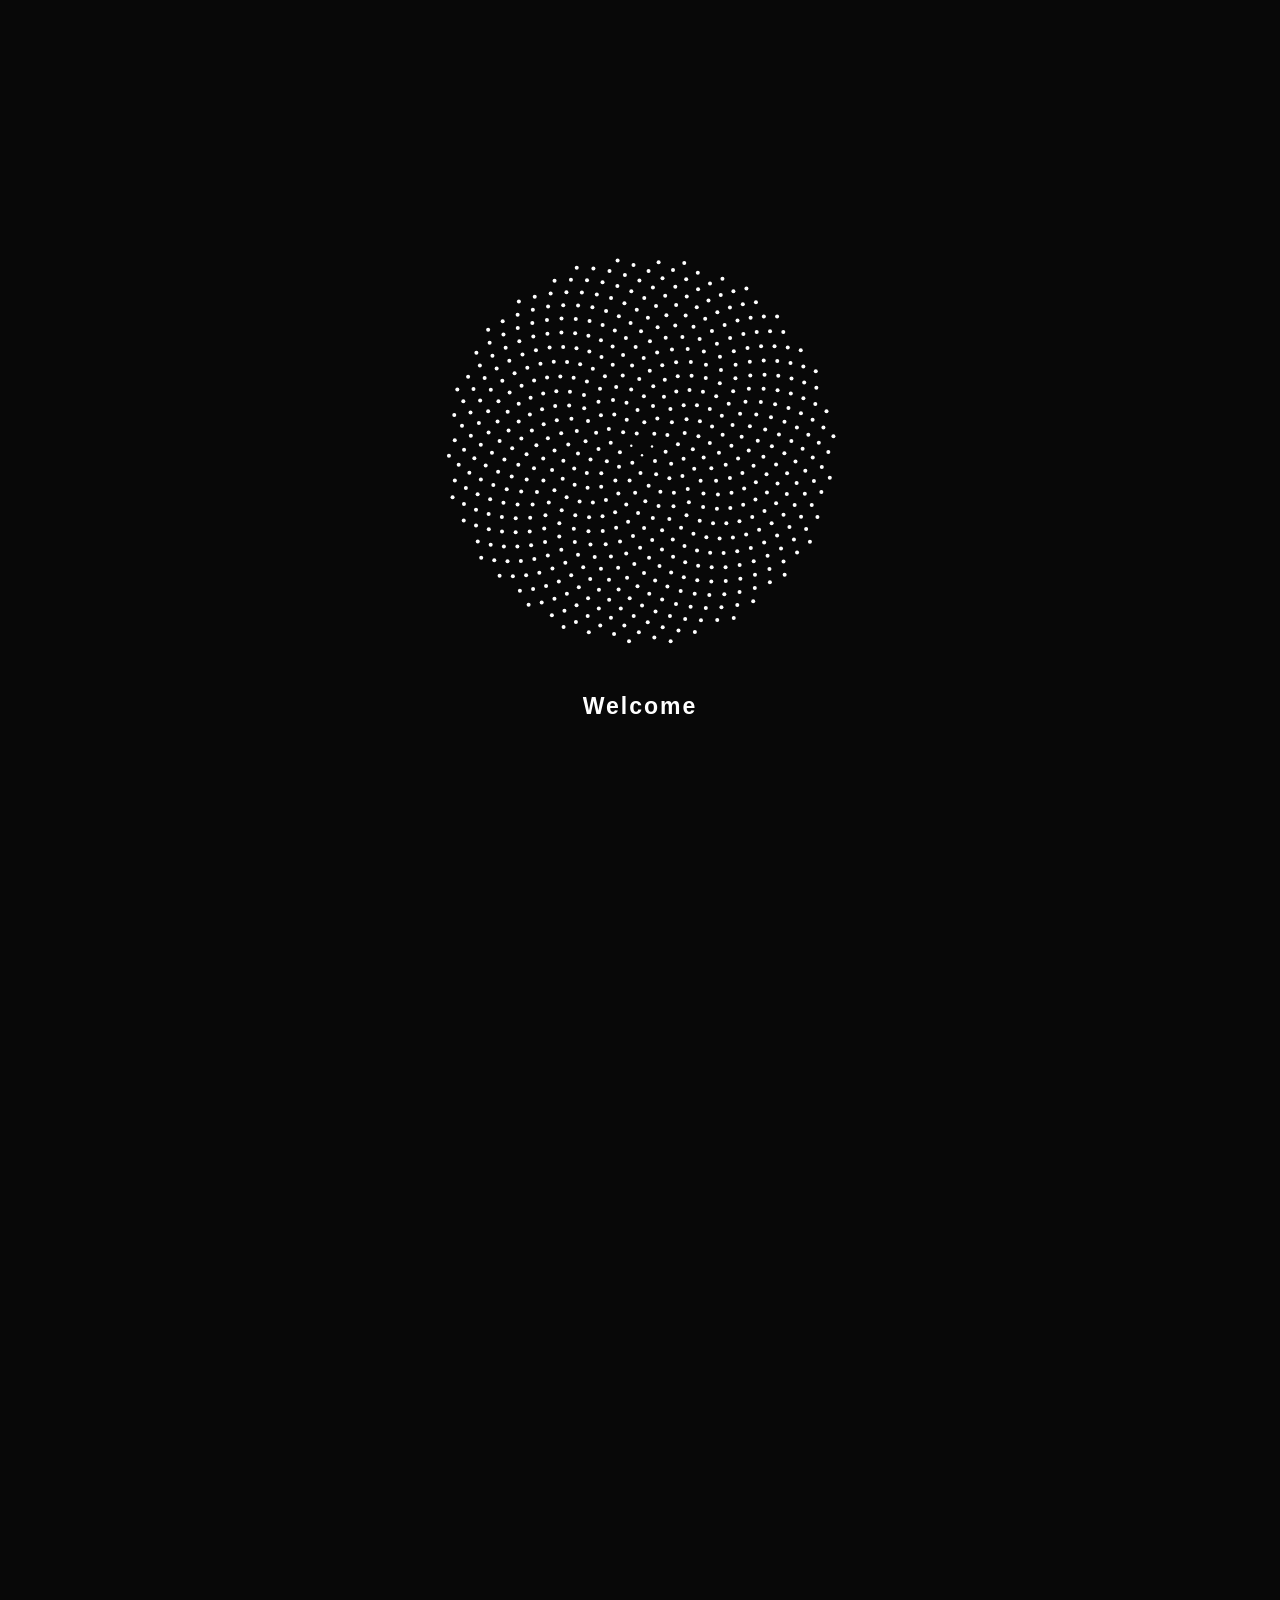
<file: index.html>
<!DOCTYPE html>
<html lang="en">
  <head>
    <meta charset="UTF-8" />
    <meta name="viewport" content="width=device-width, initial-scale=1.0" />
    <title>Daniil Shutkin</title>
    <link rel="icon" href="css/img/mac.ico" type="image/x-icon">
    <link rel="menu-icon" href="css/boxicons/menu-icon.png" type="image/x-icon">
    <link rel="stylesheet" href="css/style.css"/>
    <link href='https://unpkg.com/boxicons@2.1.4/css/boxicons.min.css' rel='stylesheet'>
    <link href='https://cdnjs.cloudflare.com/ajax/libs/font-awesome/6.0.0-beta3/css/all.min.css' rel='stylesheet'>
  </head>
  <body>
    <div id="preloader" class="no-select">
      <div id="spiral"></div>
      <div id="welcome-text">Welcome</div>
    </div>
    <div class="background-grid"></div>
    <div class="site-vignette" aria-hidden="true"></div>
    <header class="header no-select">
      <i class='bx bx-menu' id="menu-icon"></i>
      <nav class="navbar">
        <a href="#home" class="active" id="home-link" data-translate="home"></a>
        <a href="#experience" class="active" id="experience-link" data-translate="experience"></a>
        <a href="#projects" class="active" id="projects-link" data-translate="projects"></a>
        <a href="#donate" class="active" id="donate-link" data-translate="donate"></a>
      </nav>
    </header>
    <section class="home" id="home">
      <div class="home-container">
        <div class="gradient-orb orb-1"></div>
        <div class="gradient-orb orb-2"></div>
        <div class="gradient-orb orb-3"></div>
        <div class="home-content">
          <div class="hero-text">
            <div class="eyebrow">KMP • UIKit & SwiftUI • Mobile Development</div>
            <h1 class="hero-title">
              <span class="firstName" data-translate="firstName"></span>
              <span class="lastName-accent lastName" data-translate="lastName"></span>
            </h1>
            <div class="badge-row">
              <span class="badge">Development</span>
              <span class="badge">UI/UX Design</span>
              <span class="badge">English</span>
            </div>
          </div>
          <div class="hero-actions">
            <div class="icon-row">
              <a href="https://github.com/burningmannn" class="icon-link" target="_blank" rel="noopener" title="GitHub">
                <i class="bx bxl-github"></i>
              </a>
              <a href="https://www.linkedin.com/in/burningmannn/" class="icon-link" target="_blank" rel="noopener" title="LinkedIn">
                <i class="bx bxl-linkedin"></i>
              </a>
              <a href="https://soundcloud.com/burningmannn" class="icon-link" target="_blank" rel="noopener" title="SoundCloud">
                <i class="bx bxl-soundcloud"></i>
              </a>
              <div class="icon-with-label hide-on-mobile">
                <button class="icon-link" id="language-toggle" title="Language">
                  <i class="bx bx-globe"></i>
                </button>
                <span class="icon-label" data-translate="label_language">Язык</span>
              </div>
              <div class="icon-with-label hide-on-mobile">
                <button class="icon-link" id="theme-toggle" title="Theme">
                  <i class="bx bx-bulb"></i>
                </button>
                <span class="icon-label" data-translate="label_theme">Тема</span>
              </div>
            </div>
          </div>
        </div>
        <div class="avatar-block">
          <div class="image-frame">
            <img src="css/img/image.png" alt="Daniil Shutkin" class="hero-image">
          </div>
          <div class="floating-elements">
            <div class="floating-card card-1"><i class='bx bx-code-alt'></i><span data-translate="float_code">Code</span></div>
            <div class="floating-card card-2"><i class='bx bx-palette'></i><span data-translate="float_design">Design</span></div>
            <div class="floating-card card-3"><i class='bx bx-rocket'></i><span data-translate="float_innovation">Innovation</span></div>
          </div>
        </div>
      </div>
    </section>

    <section class="experience" id="experience">
      <h2 class="heading" data-translate="experience"></h2>
      <div class="timeline-items">
        <div class="timeline-item">
          <div class="timeline-dot"></div>
          <div class="timeline-date" data-translate="timeline_date_five"></div>
          <div class="timeline-content">
            <h3 data-translate="place_work_two"></h3>
            <p data-translate="timeline_work_two"></p>
          </div>
        </div>

        <div class="timeline-item">
          <div class="timeline-dot"></div>
          <div class="timeline-date" data-translate="timeline_date_three"></div>
          <div class="timeline-content">
            <h3 data-translate="timeline_place_three"></h3>
            <p data-translate="timeline_speciality_three"></p>
          </div>
        </div>
        <div class="timeline-item">
          <div class="timeline-dot"></div>
          <div class="timeline-date" data-translate="timeline_date_two"></div>
          <div class="timeline-content">
            <h3 data-translate="timeline_place_two"></h3>
            <p data-translate="timeline_speciality_two"></p>
          </div>
        </div>

      </div>
    </section>
    <section class="projects" id="projects">
      <h2 class="heading" data-translate="projects"></h2>
      <div class="slider">
        <button class="item">
          <img src="css/img/project1.png" alt="Project 1" class="project-img">
          <div class="project-info">
            <h3>Coming soon</h3>
            <!--<p>Coming soon</p>-->
            <a href="https://github.com/burningmannn" class="btn project-btn" target="_blank">View</a>
          </div>
        </button>
        <button class="item">
          <img src="css/img/project2.png" alt="Project 2" class="project-img">
          <div class="project-info">
            <h3>culon.net</h3>
            <div class="project-description">
              <div class="tech-stack">
                <span class="tech-tag">VLESS Protocol</span>
                <span class="tech-tag">Telegram Stars</span>
                <span class="tech-tag">Webhook API</span>
              </div>
              <p data-translate="culon_description">A comprehensive VPN solution with modern landing page, secure VLESS protocol implementation, and seamless Telegram Stars payment integration. Features automated webhook processing for instant payment verification.</p>
            </div>
            <a href="https://culon.net" class="btn project-btn" target="_blank">View</a>
          </div>
        </button>
        <button class="item">
          <img src="css/img/project1.png" alt="Project 3" class="project-img">
          <div class="project-info">
            <h3>Coming soon</h3>
            <!--<p>Coming soon</p>-->
            <a href="https://github.com/burningmannn" class="btn project-btn" target="_blank">View</a>
          </div>
        </button>
      </div>
    </section>
    <section class="donate" id="donate">
      <h2 class="heading" data-translate="donate_me">Donate <span data-translate="donate_me_span">Me</span></h2>
      <div class="container">
        <div class="donate-card" data-tilt data-tilt-glare data-tilt-max-glare="0.8">
          <h2>TONCOIN</h2>
          <div class="icon-ton">
            <img src="css/img/ton-icon.svg" alt="TON Icon" class="ton-icon">
          </div>
          <div class="info">
            <ul>
              <li id="eth-price">TON Price: Loading...</li>
              <li><img class="donate-image" src="css/img/QR_Code.png"></li>
              <li>
                <span class="ton-address" id="eth-address">UQDfxi1YU6sXr2v0gvyONY8pk9WXzAOAa4XKH7bzSQ7KI0ye</span>
                <i class="bx bx-copy copy-icon" onclick="copyAddress()"></i>
              </li>
            </ul>
          </div>
        </div>
      </div>
    </section>
    <footer class = "footer">
      <ul class = "list">
      </ul>
      <p class="copyright">
        © Daniil Shutkin | All Rights Reserved
      </p>
    </footer>
    <!-- Mobile bottom tab bar -->
    <nav class="mobile-tabbar no-select" aria-label="Primary">
      <a href="#home" class="tab-link active" data-nav id="tab-home" title="Home">
        <i class='bx bx-home-alt-2'></i>
        <span data-translate="home"></span>
      </a>
      <a href="#experience" class="tab-link" data-nav id="tab-experience" title="Experience">
        <i class='bx bx-briefcase-alt-2'></i>
        <span data-translate="experience"></span>
      </a>
      <a href="#projects" class="tab-link" data-nav id="tab-projects" title="Projects">
        <i class='bx bx-grid-alt'></i>
        <span data-translate="projects"></span>
      </a>
      <a href="#donate" class="tab-link" data-nav id="tab-donate" title="Donate">
        <i class='bx bx-donate-heart'></i>
        <span data-translate="donate"></span>
      </a>
      <a href="#" class="tab-link" id="tab-settings" title="Settings" role="button" aria-haspopup="dialog" aria-controls="settings-sheet">
        <i class='bx bx-cog'></i>
        <span>Settings</span>
      </a>
    </nav>
    <!-- iOS-style bottom sheet for settings -->
    <div class="sheet-backdrop" id="sheet-backdrop" hidden></div>
    <div class="settings-sheet" id="settings-sheet" role="dialog" aria-modal="true" aria-hidden="true">
      <div class="sheet-handle" aria-hidden="true"></div>
      <div class="sheet-content">
        <div class="sheet-group">
          <div class="sheet-title">Language</div>
          <div class="ios-segment" role="group" aria-label="Language">
            <button type="button" class="segment-btn" id="language-toggle-mobile-en">EN</button>
            <button type="button" class="segment-btn" id="language-toggle-mobile-ru">RU</button>
          </div>
        </div>
        <div class="sheet-group">
          <div class="sheet-title">Theme</div>
          <div class="ios-segment" role="group" aria-label="Theme">
            <button type="button" class="segment-btn" id="theme-mobile-dark">Dark</button>
            <button type="button" class="segment-btn" id="theme-mobile-light">Light</button>
          </div>
        </div>
        <button class="sheet-close" id="settings-close" aria-label="Close">Done</button>
      </div>
    </div>
    <script src="script.js"></script>
    <script src="tilt.js"></script>
  </body>
</html>
</file>
<file: css/style.css>
* {
  margin: 0;
  padding: 0;
  box-sizing: border-box;
  text-decoration: none;
  scroll-behavior: smooth;
  font-family: "Poppins", sans-serif;
  list-style: none;
}
:root {
  --bg-color-dark: #080808;
  --second-bg-color-dark: #101010;
  --third-bg-color-dark: rgba(0,0,0,0.3);
  --text-color-dark: white;
  --main-color-dark: #ff0087;
  --gradient-color-dark: linear-gradient(to left, #086ddf 10%, #15e1ff);
  --header-height: 80px;
}
body.light-theme {
  --bg-color-light: #fff;
  --second-bg-color-light: #fff;
  --third-bg-color-light: #fff;
  --text-color-light: #232323;
  --main-color-light: #ff4fa3;
  --main-color-light-hover: #ffb6e6;
  --dark-color: #232323;
  --gradient-color-light: linear-gradient(135deg, #fff 0%, #ff4fa3 100%);
  background: var(--bg-color-light);
  color: var(--text-color-light);
  --text-color: var(--text-color-light);
}
::selection {
  background-color: #00c4ff;
  color: #000000;
}
body.light-theme ::selection {
  background-color: #000000;
  color: #fbff00;
}

html {
  font-size: 60%;
  overflow-x: hidden;
}

.home {
  overflow-x: hidden;
}

@media (max-width: 900px) {
  .gradient-orb.orb-1 {
    width: 220px;
    height: 220px;
    top: -60px;
    left: -60px;
  }
  .gradient-orb.orb-2 {
    width: 160px;
    height: 160px;
    top: 55%;
    right: -30px;
  }
  .gradient-orb.orb-3 {
    width: 120px;
    height: 120px;
    bottom: -30px;
    left: 60%;
  }
}
@media (max-width: 600px) {
  .gradient-orb.orb-1 {
    width: 120px;
    height: 120px;
    top: -30px;
    left: -30px;
  }
  .gradient-orb.orb-2 {
    width: 90px;
    height: 90px;
    top: 60%;
    right: -20px;
  }
  .gradient-orb.orb-3 {
    width: 70px;
    height: 70px;
    bottom: -15px;
    left: 65%;
  }
}

body{
  overflow-x: hidden;
  background: var(--bg-color-dark);
  color: var(--text-color-dark);
}
/* Prevent scrolling while preloader is shown */
html.lock-scroll, body.lock-scroll {
  overflow: hidden !important;
  height: 100vh;
  overscroll-behavior: none;
}
body.light-theme{
  background: var(--bg-color-light);
  color: var(--text-color-light);
  --text-color: var(--text-color-light);
}
body, body.light-theme {
  transition: background 0.5s cubic-bezier(.4,0,.2,1), color 0.5s cubic-bezier(.4,0,.2,1);
}
.header, .footer, .donate-card, .item, .project-btn, .btn, .icon-link, .icon-label, .icon-row, .navbar a, .home-content h1, .hero-description, .floating-card, .gradient-orb, .project-info, .project-img {
  transition: background 0.5s cubic-bezier(.4,0,.2,1), color 0.5s cubic-bezier(.4,0,.2,1), box-shadow 0.5s cubic-bezier(.4,0,.2,1), border-color 0.5s cubic-bezier(.4,0,.2,1), filter 0.5s cubic-bezier(.4,0,.2,1), opacity 0.5s cubic-bezier(.4,0,.2,1);
}

.header{
  position: fixed;
  width: 100%;
  top: 0;
  left: 0;
  padding: 4rem 15%;
  background: var(--third-bg-color-dark);
  backdrop-filter: blur(10px);
  display: flex;
  justify-content: center;
  align-items: center;
  gap: 1rem;
  z-index: 1000;
}
@media (max-width: 895px) {
  .header { display: none; }
}
body.light-theme .header {
  background: rgba(255,255,255,0.7);
  box-shadow: 0 4px 24px 0 #FF5C8D22;
  backdrop-filter: blur(12px);
}

.logo{
  display: flex;
  font-size: 3rem;
  color: var(--text-color-dark);
  font-weight: 800;
  cursor: pointer;
  transition: 0.3s ease-in-out;
}
.logo:hover{
  transform: scale(1.1);
}
body.light-theme .logo {
  color: #313642;
}

span{
  background: var(--gradient-color-dark);
  background-clip: text;
  color: transparent;
  -webkit-background-clip: text;
}
body.light-theme span {
  background: var(--gradient-color-light);
  background-clip: text;
  color: transparent;
  -webkit-background-clip: text;
}
body.light-theme .home-content h1 span {
  background: var(--gradient-color-light);
  background-clip: text;
  color: transparent;
  -webkit-background-clip: text;
}

body.light-theme .orb-1 {
  background: linear-gradient(45deg, #FFB6C1, #ECECF1);
  opacity: 0.18;
  filter: blur(32px);
}
body.light-theme .orb-2 {
  background: linear-gradient(45deg, #FF5C8D, #D1D5DB);
  opacity: 0.13;
  filter: blur(32px);
}
body.light-theme .orb-3 {
  background: linear-gradient(45deg, #ECECF1, #FF5C8D);
  opacity: 0.10;
  filter: blur(32px);
}

.navbar a{
  font-size: 1.8rem;
  color: var(--text-color);
  margin-left: 4rem;
  font-weight: 600;
  transition: 0.3s ease-in-out;
  border-bottom: 3px solid transparent;
}
.navbar a:hover{
  color: var(--main-color-dark);
  border-bottom: 3px solid var(--main-color-dark);
}
body.light-theme .navbar a:hover{
  color: var(--main-color-light);
  border-bottom: 3px solid var(--main-color-light);
}
body.light-theme .navbar a {
  color: #313642;
}
body.light-theme .navbar a:hover {
  color: var(--main-color-light);
  border-bottom: 3px solid var(--main-color-light);
}

.firstName {
  margin-right: 0.5rem;
}

#menu-icon{
  font-size: 3.6rem;
  color: var(--main-color-dark);
  display: none;
}
#menu-icon.light-theme{
  color: var(--main-color-light);
}

section {
  min-height: 100vh;
  padding: 10rem 15%;
}

.home{
  display: flex;
  align-items: center;
  justify-content: center;
  gap: 15rem;
}
.home-content{
  display: flex;
  flex-direction: column;
  align-items: flex-start;
  text-align: left;
}
.home-content h1{
  font-size: 8rem;
  font-weight: 700;
  margin-top: 1.5rem;
  line-height: 1;
}
.home-content h1 span{
  background: var(--gradient-color-dark);
  background-clip: text;
  color: transparent;
  -webkit-background-clip: text;
}
body.light-theme .home-content h1 span {
  color: #292F3B;
  background: none;
  -webkit-background-clip: initial;
}
body.light-theme .home-content h1 span {
  background: var(--gradient-color-light);
  background-clip: text;
  color: transparent;
  -webkit-background-clip: text;
}





.btn {
  display: inline-block;
  padding: 1rem 3rem;
  background-color: var(--main-color-dark);
  box-shadow: 0 0 25px var(--main-color-dark);
  border-radius: 3rem;
  font-size: 1.8rem;
  color: var(--bg-color-dark);
  border: 2px solid transparent;
  font-weight: 600;
  transition: 0.3s ease-in-out;
  cursor: pointer;
}
body.light-theme .btn {
  background: linear-gradient(90deg, #FFB6C1 0%, #FF5C8D 100%);
  color: #313642;
  border: none;
  box-shadow: 0 2px 12px 0 #FF5C8D22;
  border-radius: 2rem;
}
.btn:hover {
  transform: scale(1.05);
  box-shadow: 0 0 25px var(--main-color-dark),
              0 0 50px var(--main-color-dark);
}
body.light-theme .btn:hover {
  background: linear-gradient(90deg, #FF5C8D 0%, #FFB6C1 100%);
  box-shadow: 0 4px 24px 0 #FF5C8D44;
}



.text-animation {
  font-size: 3.2rem;
  font-weight: 700;
  min-height: 5.5rem;
  display: flex;
  align-items: center;
  justify-content: flex-start;
  max-width: 100%;
  text-align: left;
  margin: 2rem 0; /* more space above and below */
  letter-spacing: 0.04em;
}
.text-animation .lastName {
  letter-spacing: 0;
  margin-left: 0.18em;
}

/* Удаляем все анимации, псевдоэлементы и keyframes, связанные с .text-animation */

.header-container {
  display: flex;
  align-items: center;
}

.header-container h1 {
  font-size: 8rem;
  font-weight: 600;
  margin: 0;
}

.header-container span {
  font-size: 8rem;
  font-weight: 600;
  margin-left: 10px;
}

.heading{
  font-size: 3.2rem;
  text-align: center;
  margin: 2.5rem 0 2rem 0;
  font-weight: 800;
  text-transform: uppercase;
  letter-spacing: 0.01em;
}
@media (max-width: 700px) {
  .heading {
    font-size: 2.2rem;
    margin: 1.2rem 0 1.2rem 0;
  }
}

.experience{
  padding: 100px 15px;
  background: var(--second-bg-color-dark);
  min-height: calc(100vh - var(--header-height));
  padding-top: calc(var(--header-height) + 2rem);
  padding-bottom: 4rem;
  padding-left: 15px;
  padding-right: 15px;
  scroll-margin-top: calc(var(--header-height) + 1rem);
  display: block;
}
body.light-theme .experience{
  background: var(--second-bg-color-light);
}

.experience h2{
  margin-bottom: 5rem;
  margin-top: 0;
  padding-top: 4rem;
}

.timeline-items{
  max-width: 1200px;
  margin: auto;
  display: flex;
  flex-wrap: wrap;
  position: relative;
}
.timeline-items::before{
  content: "";
  position: absolute;
  width: 5px;
  height: 100%;
  background-color: var(--main-color-dark);
  left: calc(50% - 1px);
}
body.light-theme .timeline-items::before{
  background-color: var(--main-color-light);
}

.timeline-item{
  margin-bottom: 40px;
  width: 99.8%;
  position: relative;
}
.timeline-item:last-child{
  margin-bottom: 0;
}
.timeline-item:nth-child(odd){
  padding-right: calc(50% + 30px);
  text-align: right;
}
.timeline-item:nth-child(even){
  padding-left: calc(50% + 30px);
}

.timeline-dot{
  height: 21px;
  width: 21px;
  background-color: var(--main-color-dark);
  box-shadow: 0 0 25px var(--main-color-dark),
              0 0 50px var(--main-color-dark);
  position: absolute;
  left: calc(50% - 8px);
  border-radius: 50%;
  top: 10px;
}
body.light-theme .timeline-dot{
  background-color: var(--main-color-light);
  box-shadow: 0 0 25px var(--main-color-light),
              0 0 50px var(--main-color-light);
}

.timeline-date{
  font-size: 1.8rem;
  font-weight: 800;
  color: var(--second-bg-color-light);
  margin: 6px 0 15px;
}
body.light-theme .timeline-date{
  color: var(--second-bg-color-dark);
}

.timeline-content{
  background-color: var(--bg-color-dark);
  border: 3px solid var(--main-color-dark);
  padding: 30px 50px;
  border-radius: 4rem;
  box-shadow: 0 0 10px var(--main-color-dark);
  cursor: pointer;
  transition: all 0.4s cubic-bezier(0.4, 0, 0.2, 1),
              transform 0.3s ease,
              box-shadow 0.4s ease;
  position: relative;
  overflow: hidden;
  will-change: transform, box-shadow;
  outline: none;
  -webkit-tap-highlight-color: transparent;
  user-select: none;
}

.timeline-content::before {
  content: '';
  position: absolute;
  top: -2px;
  left: -2px;
  right: -2px;
  bottom: -2px;
  background: linear-gradient(45deg, 
    var(--main-color-dark) 0%, 
    #ff6b9d 20%, 
    #086ddf 40%, 
    #15e1ff 60%, 
    #8a15ff 80%, 
    var(--main-color-dark) 100%);
  background-size: 400% 400%;
  border-radius: 4rem;
  opacity: 0;
  z-index: -1;
  animation: gradient-rotate 6s ease-in-out infinite;
  transition: opacity 0.4s ease;
}

@keyframes gradient-rotate {
  0% { background-position: 0% 50%; }
  25% { background-position: 100% 50%; }
  50% { background-position: 100% 100%; }
  75% { background-position: 50% 100%; }
  100% { background-position: 0% 50%; }
}

.timeline-content:hover::before,
.timeline-content:focus::before,
.timeline-content.touch-active::before {
  opacity: 1;
}

.timeline-content:hover,
.timeline-content:focus,
.timeline-content.touch-active {
  transform: translateY(-8px) scale(1.02);
  box-shadow: 0 20px 40px rgba(255, 0, 135, 0.3),
              0 10px 20px rgba(255, 0, 135, 0.2),
              0 0 30px rgba(255, 107, 157, 0.4);
  border-color: transparent;
}

.timeline-content:active {
  transform: translateY(-4px) scale(1.01);
  box-shadow: 0 15px 30px rgba(255, 0, 135, 0.4),
              0 8px 16px rgba(255, 0, 135, 0.3),
              0 0 25px rgba(255, 107, 157, 0.5);
}

body.light-theme .timeline-content{
  background-color: var(--bg-color-light);
  border: 3px solid var(--main-color-light);
  box-shadow: 0 0 10px var(--main-color-light);
}

body.light-theme .timeline-content::before {
  background: linear-gradient(45deg, 
    var(--main-color-light) 0%, 
    #FFB6C1 15%, 
    #3a86ff 30%, 
    #b388ff 45%, 
    #ff6bcb 60%, 
    #06b6d4 75%, 
    var(--main-color-light) 100%);
  background-size: 400% 400%;
  animation: gradient-rotate-light 6s ease-in-out infinite;
}

@keyframes gradient-rotate-light {
  0% { background-position: 0% 50%; }
  25% { background-position: 100% 50%; }
  50% { background-position: 100% 100%; }
  75% { background-position: 50% 100%; }
  100% { background-position: 0% 50%; }
}

body.light-theme .timeline-content:hover,
body.light-theme .timeline-content:focus,
body.light-theme .timeline-content.touch-active {
  transform: translateY(-8px) scale(1.02);
  box-shadow: 0 20px 40px rgba(255, 92, 141, 0.3),
              0 10px 20px rgba(255, 92, 141, 0.2),
              0 0 30px rgba(58, 134, 255, 0.4);
  border-color: transparent;
}

body.light-theme .timeline-content:active {
  transform: translateY(-4px) scale(1.01);
  box-shadow: 0 15px 30px rgba(255, 92, 141, 0.4),
              0 8px 16px rgba(255, 92, 141, 0.3),
              0 0 25px rgba(58, 134, 255, 0.5);
}

.timeline-content h3{
  font-size: 2.2rem;
  color: var(--second-bg-color-light);
  margin: 0 0 10px;
  font-weight: 500;
}
body.light-theme .timeline-content h3{
  color: var(--second-bg-color-dark);
}

.timeline-content p{
  font-size: 1.7rem;
  color: var(--second-bg-color-light);
  line-height: 1.6;
  font-weight: 400;
}
body.light-theme .timeline-content p{
  color: var(--second-bg-color-dark);
}



.footer{
  position: relative;
  bottom: 0;
  width: 100%;
  padding: 40px 0;
  background-color: var(--second-bg-color-dark);
}
.footer .social{
  text-align: center;
  padding-bottom: 25px;
  color: var(--main-color-dark);
}
.footer .social a{
  font-size: 25px;
  color: var(--main-color-dark);
  border: 2px solid var(--main-color-dark);
  width: 42px;
  height: 42px;
  line-height: 42px;
  display: inline-block;
  text-align: center;
  border-radius: 50%;
  margin: 0 10px;
  transition: 0.3s ease-in-out;
}
.footer .social a:hover{
  transform: scale(1.2)translateY(-10px);
  background-color: var(--main-color-dark);
  color: var(--bg-color-dark);
  box-shadow: 0 0 25px var(--main-color-dark);
}
.footer ul{
  margin-top: 0;
  padding: 0;
  font-size: 18px;
  line-height: 1.6;
  margin-bottom: 0;
  text-align: center;
}
.footer ul li a{
  color: var(--bg-color-light);
  border-bottom: 3px solid transparent;
  transition: 0.3s ease-in-out;
}
.footer ul li a:hover{
  border-bottom: 3px solid var(--main-color-dark);
}
.footer ul li{
  display: inline-block;
  padding: 0 15px;
}

body.light-theme .footer {
  background: none !important;
}
  
body.light-theme .footer .social {
    color: #313642;
}
  
body.light-theme .footer .social a {
  color: #313642;
  border: 2px solid #313642;
}
  
body.light-theme .footer .social a:hover {
  background-color: #313642;
  color: #fff;
  box-shadow: 0 0 25px #313642;
}
  
body.light-theme .footer ul li a {
  color: #313642;
}
  
body.light-theme .footer ul li a:hover {
  border-bottom: 3px solid #313642;
  transform: translateY(-3px);
}

.footer .copyright{
  text-align: center;
  font-size: 1.1rem;
  font-weight: 400;
  margin-bottom: 2.5rem;
  color: rgba(255,255,255,0.18);
}
body.light-theme .footer .copyright {
  color: rgba(35,41,70,0.18);
  font-size: 1.1rem;
  margin-bottom: 2.5rem;
}

.no-select {
  user-select: none;
  -webkit-user-select: none;
  -moz-user-select: none;
}

.donate{
  padding: 100px 15px;
  background: var(--second-bg-color-dark);
  display: flex;
  align-items: center;
  justify-content: center;
}
body.light-theme .donate{
  background: var(--second-bg-color-light);
}

.donate-card {
  display: flex;
  flex-direction: column;
  align-items: center;
  justify-content: center;
  text-align: center;
  background-color: rgba(0,0,0,0.4);
  border: 1px solid rgba(100,100,100,0.3);
  border-radius: 3rem;
  padding: 2.5rem 2rem;
  overflow: hidden;
  cursor: pointer;
  box-shadow: 0 0 5px var(--bg-color-dark);
  transition: 0.3s ease;
  color: var(--bg-color-light);
  max-width: 320px;
  width: 100%;
  max-height: 500px;
  height: 100%;
}
body.light-theme .donate-card{
  background: rgba(255,255,255,0.8);
  border-radius: 2rem;
  box-shadow: 0 2px 12px 0 #FF5C8D22;
}

.donate {
  padding: 50px 15px; /* Уменьшаем отступы */
  min-height: 100vh;
  align-items: center;
  justify-content: center;
  text-align: center;
}

.donate-card:hover {
box-shadow: 0 0 25px var(--main-color-dark),
            0 0 50px var(--main-color-dark);
transform: scale(1.02);
}
body.light-theme .donate-card:hover {
  box-shadow: 0 4px 24px 0 #FF5C8D44;
}

.eth-address {
  font-size: 12px;
}

.copy-icon {
  margin-left: 10px;
  font-size: 18px;
  color: var(--main-color-dark);
  cursor: pointer;
  transition: color 0.3s ease;
}
body.light-theme .copy-icon{
  color: var(--main-color-light);
}

.copy-icon:hover {
  color: var(--bg-color-light);
}
body.light-theme .copy-icon:hover {
  color: var(--bg-color-dark);
}

.container {
  display: flex;
  flex-direction: column;
  align-items: center;
  justify-content: center;
}

.icon-eth {
  font-size: 40px;
  color: var(--main-color-dark);
  margin-bottom: 10px;
}
body.light-theme .icon-eth{
  color: var(--main-color-light);
}

.icon-eth:hover {
  text-shadow: 0 0 25px var(--bg-color-light),
               0 0 50px var(--bg-color-light);
}
body.light-theme .icon-eth:hover{
  text-shadow: 0 0 25px var(--bg-color-dark),
               0 0 50px var(--bg-color-dark);
}

.icon-ton {
  display: flex;
  justify-content: center;
  align-items: center;
  margin-bottom: 10px;
}

.ton-icon {
  width: 40px;
  height: 40px;
  transition: all 0.3s ease;
}

.icon-ton:hover .ton-icon {
  filter: drop-shadow(0 0 10px rgba(0, 136, 204, 0.8));
  transform: scale(1.1);
}

body.light-theme .icon-ton:hover .ton-icon {
  filter: drop-shadow(0 0 10px rgba(0, 136, 204, 0.8));
}

.info ul {
  display: flex;
  flex-direction: column;
  align-items: center;
  margin-bottom: 1em;
  gap: 1em;
  font-size: 16px;
  list-style: none;
  padding: 0;
}

.ton-address {
  font-size: 11px;
}

.donate-image {
  max-width: 220px;
  border-radius: 1em;
  object-fit: cover;
}

/* Hero Section - Modern Design */
.hero-background {
  position: absolute;
  top: 0;
  left: 0;
  width: 100%;
  height: 100%;
  z-index: 1;
}
.gradient-orb {
  position: absolute;
  border-radius: 50%;
  filter: blur(50px);
  opacity: 0.25;
  animation: float 6s ease-in-out infinite;
}
.orb-1 {
  width: 400px;
  height: 400px;
  background: linear-gradient(45deg, var(--main-color-dark), #ff6b9d);
  top: -100px;
  left: -100px;
  animation-delay: 0s;
}
.orb-2 {
  width: 300px;
  height: 300px;
  background: linear-gradient(45deg, #086ddf, #15e1ff);
  top: 50%;
  right: -50px;
  animation-delay: 2s;
}
.orb-3 {
  width: 250px;
  height: 250px;
  background: linear-gradient(45deg, #8a15ff, #ff0087);
  bottom: -50px;
  left: 50%;
  animation-delay: 4s;
}
@keyframes float {
  0%, 100% { transform: translateY(0px) rotate(0deg); }
  50% { transform: translateY(-20px) rotate(180deg); }
}
.home-container {
  position: relative;
  z-index: 2;
  display: grid;
  grid-template-columns: 1fr 1fr;
  gap: 4rem;
  max-width: 1400px;
  width: 100%;
  padding: 0 5%;
  }
.home-content {
  display: flex;
  flex-direction: column;
  justify-content: center;
  gap: 1rem;
}
.hero-text {
  min-height: 7.5rem;
  display: flex;
  flex-direction: column;
  justify-content: flex-start;
  transition: min-height 0.35s cubic-bezier(.4,0,.2,1);
}
.eyebrow {
  font-size: 1.3rem;
  letter-spacing: 0.12em;
  text-transform: uppercase;
  opacity: 0.8;
  margin-bottom: 0.8rem;
}
.hero-title {
  font-size: clamp(3.6rem, 8vw, 6.4rem);
  line-height: 1.05;
  font-weight: 800;
}
.hero-subtitle {
  font-size: 1.7rem;
  line-height: 1.6;
  opacity: 0.9;
  margin-top: 1rem;
}
.badge-row {
  display: flex;
  flex-wrap: wrap;
  gap: 8px;
  margin-top: 1.2rem;
}
.badge {
  display: inline-flex;
  align-items: center;
  gap: 6px;
  padding: 6px 12px;
  border-radius: 999px;
  font-size: 1.2rem;
  font-weight: 600;
  background: rgba(255,255,255,0.08);
  border: 1px solid rgba(255,255,255,0.18);
}
body.light-theme .badge {
  background: rgba(0,0,0,0.06);
  border: 1px solid rgba(0,0,0,0.08);
}
.cta-row {
  display: flex;
  gap: 12px;
  margin-top: 1.6rem;
}
.primary-cta {
  background: linear-gradient(135deg, var(--main-color-dark) 0%, #ff6b9d 100%);
  color: #000;
}
.secondary-cta {
  background: transparent;
  border: 2px solid var(--main-color-dark);
  color: var(--main-color-dark);
}
body.light-theme .secondary-cta {
  border-color: var(--main-color-light);
  color: var(--main-color-light);
}
.role-container {
  margin-bottom: 0;
  }
.hero-description {
  font-size: 1.7rem;
  font-weight: 400;
  min-height: 6.5rem;
  display: flex;
  align-items: center;
  justify-content: flex-start;
  max-width: 100%;
  text-align: left;
  margin-top: 0;
}
.hero-description br {
  display: inline;
}
.hero-actions {
  display: flex;
  align-items: center;
  gap: 3rem;
  margin-top: 2rem;
}

.social-link {
  position: relative;
  display: flex;
  align-items: center;
  justify-content: center;
  width: 50px;
  height: 50px;
  background: rgba(255, 255, 255, 0.1);
  backdrop-filter: blur(20px);
  border: 1px solid rgba(255, 255, 255, 0.2);
  border-radius: 12px;
  color: var(--text-color-dark);
  font-size: 2rem;
  transition: all 0.3s ease;
  overflow: hidden;
  padding: 0;
  margin: 0;
}
body.light-theme .social-link {
  background: rgba(58,134,255,0.10);
  border: 1px solid #b3cfff;
  color: #232946;
  box-shadow: 0 2px 8px 0 rgba(58,134,255,0.08);
}
.social-link::before {
  content: '';
  position: absolute;
  top: 0;
  left: -100%;
  width: 100%;
  height: 100%;
  background: linear-gradient(90deg, transparent, rgba(255, 255, 255, 0.2), transparent);
  transition: left 0.5s;
  }
.social-link:hover::before {
  left: 100%;
}
.social-link:hover {
  transform: translateY(-3px);
  box-shadow: 0 10px 30px rgba(0, 0, 0, 0.3);
  color: var(--main-color-dark);
}
body.light-theme .social-link:hover {
  background: #f4f4f4 !important;
  color: #222 !important;
}
body.light-theme .social-link:hover i {
  color: #222 !important;
}
body.light-theme .social-link[href*='soundcloud']:hover i {
  color: #3a86ff !important;
}





.image-frame {
  position: relative;
  border-radius: 50%;
  overflow: visible;
  box-shadow: none;
  border: none;
}
.hero-image {
  border-radius: 50%;
  width: 400px;
  height: 400px;
  object-fit: cover;
  box-shadow: 0 0 32px 0 rgba(58,134,255,0.18), 0 4px 32px 0 rgba(0,0,0,0.10);
  transition: box-shadow 0.3s;
}
body.light-theme .hero-image {
  box-shadow: 0 0 80px 0 rgba(58,134,255,0.36), 0 8px 48px 0 rgba(0,0,0,0.12) !important;
  transition: box-shadow 0.7s cubic-bezier(.4,0,.2,1);
}
body.light-theme .hero-image:hover {
  box-shadow: 0 0 0 8px var(--main-color-light);
}

.floating-elements {
  position: absolute;
  top: 0;
  left: 0;
  width: 100%;
  height: 100%;
  pointer-events: none;
}
.floating-card {
  position: absolute;
  display: flex;
  flex-direction: column;
  align-items: center;
  gap: 0.5rem;
  padding: 1rem;
  background: rgba(255, 255, 255, 0.1);
  backdrop-filter: blur(20px);
  border: 1px solid rgba(255, 255, 255, 0.2);
  border-radius: 15px;
  color: var(--text-color-dark);
  font-size: 1.2rem;
  font-weight: 500;
  animation: float-card 4s ease-in-out infinite;
  transition: all 0.3s ease;
  z-index: 2;
}
.card-1 { top: 10%; left: -20%; animation-delay: 0s; }
.card-2 { top: 60%; right: -15%; animation-delay: 1.5s; }
.card-3 { bottom: 18%; left: 10%; animation-delay: 3s; }
@keyframes float-card {
  0%, 100% { transform: translateY(0px) rotate(0deg); }
  50% { transform: translateY(-15px) rotate(5deg); }
}


@media (max-width: 1200px) {
  .home-container {
    grid-template-columns: 1fr;
    gap: 3rem;
    text-align: center;
  }
  .home-content {
    align-items: center;
  }
  .hero-actions {
    flex-direction: column;
    gap: 2rem;
  }
  .hero-image {
    width: 300px;
    height: 300px;
  }
}
@media (max-width: 768px) {
  .home-container {
    padding: 0 2%;
  }
  .hero-image {
    width: 320px;
    height: 320px;
  }
  .image-frame {
    border-radius: 20px;
  }

}
@media (max-width: 480px) {
  .hero-image {
    width: 220px;
    height: 220px;
  }
  .image-frame {
    border-radius: 12px;
  }

}

.slider {
  display: flex;
  position: relative;
  width: 100%;
  height: 600px;
  overflow: hidden;
  margin-top: 1.5rem;
}

.item {
  position: absolute;
  width: 350px;
  height: 480px;
  text-align: center;
  background-color: var(--bg-color-dark);
  border-radius: 10px;
  padding: 0;
  transition: 0.5s;
  left: calc(50% - 175px);
  top: 60px;
  cursor: pointer;
  overflow: hidden;
  display: flex;
  flex-direction: column;
  align-items: center;
  z-index: 0;
  border: 1px solid rgba(100,100,100,0.3);
  margin: 0;
  box-shadow: 0 4px 32px 0 rgba(0,0,0,0.18);
}
body.light-theme .item {
  background: rgba(255,255,255,0.8);
  border-radius: 2rem;
  box-shadow: 0 2px 12px 0 #FF5C8D22;
  padding: 0;
  overflow: hidden;
  height: 480px;
}

body.light-theme .project-img {
  width: 100%;
  height: 220px;
  object-fit: cover;
  border-radius: 10px;
  flex-shrink: 0;
}

.projects, .donate, .experience {
  min-height: calc(100vh - var(--header-height));
  padding-top: calc(var(--header-height) + 2rem);
  padding-bottom: 4rem;
  scroll-margin-top: calc(var(--header-height) + 1rem);
  display: block;
}
body.light-theme .projects, body.light-theme .donate, body.light-theme .experience {
  background: var(--second-bg-color-light);
}
.projects .slider, .donate .container {
  margin-top: 0;
}

.projects .heading, .donate .heading, .experience .heading {
  margin-top: 0;
  padding-top: 4rem;
  margin-bottom: 3rem;
}

.project-img {
  width: 100%;
  height: 220px;
  object-fit: cover;
  border-radius: 10px;
  flex-shrink: 0;
}

.item.active,
.item.active:hover {
  box-shadow: 0 0 25px var(--main-color-dark), 0 0 50px var(--main-color-dark);
  filter: none;
  z-index: 2;
}
body.light-theme .item.active,
body.light-theme .item.active:hover {
  background: rgba(255,255,255,0.8) !important;
  box-shadow: 0 0 25px var(--main-color-light), 0 0 50px var(--main-color-light);
  border: none;
  z-index: 2;
}

.item:hover {
  box-shadow: 0 12px 48px 0 rgba(0,0,0,0.28);
  filter: none;
}
body.light-theme .item:hover {
  box-shadow: 0 12px 48px 0 rgba(0,0,0,0.28);
}

.item:not(.active) {
  filter: blur(4px);
  opacity: 0.6;
}

.project-info {
  flex-grow: 1;
  padding: 15px;
  display: flex;
  flex-direction: column;
  justify-content: space-between;
  align-items: center;
  text-align: center;
  width: 100%;
}

.project-info h3 {
  font-size: 1.2em;
  color: var(--main-color-dark);
  margin-bottom: 10px;
  text-align: center;
  width: 100%;
}
body.light-theme .project-info h3 {
  color: #222;
}

.project-info p {
  font-size: 0.9em;
  color: var(--bg-color-light);
  margin: 0 0 15px 0;
  text-align: center;
  width: 100%;
  padding: 0 10px;
  line-height: 1.4;
  height: 60px;
  min-height: 60px;
  display: flex;
  align-items: center;
  justify-content: center;
}

.project-description {
  display: flex;
  flex-direction: column;
  align-items: center;
  justify-content: flex-start;
  width: 100%;
  flex-grow: 1;
  gap: 10px;
  height: 140px;
  min-height: 140px;
  padding-top: 5px;
}

.tech-stack {
  display: flex;
  flex-wrap: wrap;
  justify-content: center;
  gap: 8px;
  margin-bottom: 5px;
  height: 60px;
  min-height: 60px;
  align-items: center;
  align-content: center;
}

.tech-tag {
  background: var(--main-color-dark);
  color: var(--bg-color-dark);
  padding: 3px 10px;
  border-radius: 12px;
  font-size: 0.7em;
  font-weight: 600;
  text-transform: uppercase;
  letter-spacing: 0.3px;
  box-shadow: 0 2px 8px rgba(255, 0, 135, 0.3);
  transition: all 0.3s ease;
  white-space: nowrap;
}

.tech-tag:hover {
  transform: translateY(-2px);
  box-shadow: 0 4px 12px rgba(255, 0, 135, 0.4);
}

body.light-theme .tech-tag {
  background: linear-gradient(90deg, #FFB6C1 0%, #FF5C8D 100%);
  color: #313642;
  box-shadow: 0 2px 8px rgba(255, 92, 141, 0.3);
}

body.light-theme .tech-tag:hover {
  box-shadow: 0 4px 12px rgba(255, 92, 141, 0.4);
}
body.light-theme .project-info p {
  color: #444;
}

.project-btn {
  display: flex;
  justify-content: center;
  align-items: center;
  background: linear-gradient(135deg, var(--main-color-dark) 0%, #ff6b9d 100%);
  color: var(--bg-color-dark);
  padding: 8px 20px;
  min-height: 36px;
  text-decoration: none;
  border-radius: 18px;
  font-size: 0.8em;
  font-weight: 600;
  letter-spacing: 0.3px;
  text-transform: uppercase;
  transition: all 0.3s cubic-bezier(0.4, 0, 0.2, 1);
  box-shadow: 0 3px 12px rgba(255, 0, 135, 0.3);
  width: calc(100% - 40px);
  border: 2px solid transparent;
  position: relative;
  overflow: hidden;
}

.project-btn::before {
  content: '';
  position: absolute;
  top: 0;
  left: -100%;
  width: 100%;
  height: 100%;
  background: linear-gradient(90deg, transparent, rgba(255, 255, 255, 0.2), transparent);
  transition: left 0.5s;
}

.project-btn:hover::before {
  left: 100%;
}
body.light-theme .project-btn {
  background: linear-gradient(135deg, #FF5C8D 0%, #FFB6C1 100%);
  color: #313642;
  border: 2px solid transparent;
  box-shadow: 0 3px 12px rgba(255, 92, 141, 0.3);
  border-radius: 18px;
  width: calc(100% - 40px);
  min-height: 36px;
  padding: 8px 20px;
}

.project-btn:hover {
  transform: translateY(-3px) scale(1.05);
  box-shadow: 0 8px 25px rgba(255, 0, 135, 0.4), 0 0 0 0 rgba(255, 0, 135, 0.7);
  background: linear-gradient(135deg, #ff6b9d 0%, var(--main-color-dark) 100%);
}
body.light-theme .project-btn:hover {
  transform: translateY(-3px) scale(1.05);
  background: linear-gradient(135deg, #FFB6C1 0%, #FF5C8D 100%);
  box-shadow: 0 8px 25px rgba(255, 92, 141, 0.4), 0 0 0 0 rgba(255, 92, 141, 0.7);
}

.projects .slider {
  margin-top: 0 !important;
}
.projects .heading {
  margin-bottom: 3rem !important;
  margin-top: 5rem !important;
}

.projects .project-info,
.projects .project-info h3,
.projects .project-info p,
.projects .project-btn {
  color: var(--text-color-dark);
}
body.light-theme .projects .project-info,
body.light-theme .projects .project-info h3,
body.light-theme .projects .project-info p,
body.light-theme .projects .project-btn {
  color: var(--text-color-light);
}

.hide-on-mobile {
  display: inline;
}
@media (max-width: 768px) {
  .hide-on-mobile {
    display: none !important;
  }
}
@media (max-width: 768px) {
  .btn-tooltip.hide-on-mobile {
    display: none !important;
  }
}

@media (max-width: 895px) {
  #menu-icon {
    display: block;
    z-index: 1001;
  }
  .navbar {
    position: absolute;
    top: 100%;
    right: 0;
    width: 60vw;
    padding: 2rem 3%;
    background: var(--bg-color-dark);
    backdrop-filter: blur(20px);
    border-bottom-left-radius: 2rem;
    border-left: 2px solid var(--main-color-dark);
    border-bottom: 2px solid var(--main-color-dark);
    display: none;
    flex-direction: column;
    align-items: flex-start;
    box-shadow: 0 8px 32px 0 rgba(0,0,0,0.18);
  }
  body.light-theme .navbar {
    background: var(--bg-color-light);
    border-left: 2px solid var(--main-color-light);
    border-bottom: 2px solid var(--main-color-light);
  }
  .navbar.active {
    display: flex;
  }
  .navbar a {
    display: block;
    font-size: 2rem;
    margin: 2rem 0;
    color: var(--bg-color-light);
    width: 100%;
    border-bottom: none;
    padding: 0.5rem 0;
  }
  body.light-theme .navbar a {
    color: var(--bg-color-dark);
  }
  #menu-icon.bx-x:before {
    content: '\2715';
    font-size: 3.6rem;
    color: var(--main-color-dark);
  }
}

/* Reduce top spacing when header is hidden on mobile */
@media (max-width: 895px) {
  :root { --header-height: 0px; }
  section { padding-top: 5rem; }
  .projects, .donate, .experience { padding-top: 3rem; }
  /* Keep donate card centered and visible above tab bar */
  .donate { min-height: calc(100vh - 9rem); padding-bottom: 9rem; }
}

/* Remove top padding for the first section explicitly */
.home { padding-top: 0 !important; }

/* Mobile iOS-style bottom tab bar */
.mobile-tabbar {
  position: fixed;
  left: 0;
  right: 0;
  bottom: env(safe-area-inset-bottom);
  padding: 8px max(12px, env(safe-area-inset-left)) calc(8px + env(safe-area-inset-bottom)) max(12px, env(safe-area-inset-right));
  display: none;
  gap: 10px;
  justify-content: space-between;
  align-items: center;
  background: rgba(0,0,0,0.5);
  backdrop-filter: blur(20px);
  border-top: 1px solid rgba(255,255,255,0.12);
  z-index: 1000;
}
body.light-theme .mobile-tabbar {
  background: rgba(255,255,255,0.8);
  border-top: 1px solid rgba(0,0,0,0.06);
  box-shadow: 0 -6px 24px 0 #FF5C8D22;
}
@media (max-width: 895px) {
  .mobile-tabbar { display: flex; }
}

.mobile-tabbar .tab-link {
  flex: 1 1 0;
  min-width: 0;
  display: flex;
  flex-direction: column;
  align-items: center;
  justify-content: center;
  gap: 3px;
  color: var(--text-color-dark);
  text-decoration: none;
  font-size: 11px;
  padding: 8px 4px;
  border-radius: 12px;
  transition: color .2s ease, background .2s ease, transform .2s ease;
}
body.light-theme .mobile-tabbar .tab-link { color: var(--text-color-light); }
.mobile-tabbar .tab-link i { font-size: 22px; line-height: 1; }
.mobile-tabbar .tab-link.active { color: var(--main-color-dark); background: rgba(255, 0, 135, 0.08); }
body.light-theme .mobile-tabbar .tab-link.active { color: var(--main-color-light); background: rgba(255, 92, 141, 0.10); }
.mobile-tabbar .tab-link:active { transform: translateY(1px); }

/* Add bottom padding to sections so content isn't hidden behind tab bar */
@media (max-width: 895px) {
  section { padding-bottom: 9rem; }
}

/* iOS-style bottom sheet */
.sheet-backdrop {
  position: fixed;
  inset: 0;
  background: rgba(0,0,0,0.4);
  backdrop-filter: blur(2px);
  z-index: 999;
}

.settings-sheet[aria-hidden="true"],
#sheet-backdrop[hidden] { display: none; }

.settings-sheet {
  position: fixed;
  left: 0;
  right: 0;
  bottom: 0;
  transform: translateY(100%);
  transition: transform .35s cubic-bezier(.22,.61,.36,1);
  background: rgba(20,20,20,0.9);
  backdrop-filter: blur(20px);
  border-top-left-radius: 18px;
  border-top-right-radius: 18px;
  box-shadow: 0 -10px 30px rgba(0,0,0,0.35);
  z-index: 1001;
}
body.light-theme .settings-sheet {
  background: rgba(255,255,255,0.9);
  box-shadow: 0 -6px 24px 0 #FF5C8D22;
}
.settings-sheet.open { transform: translateY(0); }

.sheet-handle {
  width: 40px;
  height: 5px;
  background: rgba(255,255,255,0.4);
  border-radius: 999px;
  margin: 8px auto 6px auto;
}
body.light-theme .sheet-handle { background: rgba(0,0,0,0.2); }

.sheet-content { padding: 12px 16px 20px 16px; }
.sheet-group { padding: 8px 0 14px 0; }
.sheet-title { font-size: 1.4rem; opacity: .8; margin-bottom: 8px; }

.ios-segment {
  display: inline-flex;
  background: rgba(255,255,255,0.08);
  border: 1px solid rgba(255,255,255,0.15);
  border-radius: 12px;
  overflow: hidden;
}
body.light-theme .ios-segment {
  background: rgba(0,0,0,0.06);
  border: 1px solid rgba(0,0,0,0.08);
}
.segment-btn {
  padding: 8px 14px;
  font-size: 1.3rem;
  color: var(--text-color-dark);
  background: transparent;
  border: 0;
  cursor: pointer;
  flex: 1 1 0;
}
.ios-segment .segment-btn + .segment-btn {
  border-left: 1px solid rgba(255,255,255,0.14);
}
body.light-theme .ios-segment .segment-btn + .segment-btn {
  border-left: 1px solid rgba(0,0,0,0.08);
}
.ios-segment .segment-btn:first-child { border-top-left-radius: 12px; border-bottom-left-radius: 12px; }
.ios-segment .segment-btn:last-child { border-top-right-radius: 12px; border-bottom-right-radius: 12px; }
.segment-btn.active { background: rgba(255,255,255,0.12); box-shadow: inset 0 0 0 999px rgba(255,255,255,0.06); }
body.light-theme .segment-btn { color: var(--text-color-light); }
body.light-theme .segment-btn.active { background: rgba(0,0,0,0.08); box-shadow: inset 0 0 0 999px rgba(0,0,0,0.04); }

.sheet-close { margin-top: 10px; width: 100%; padding: 10px 14px; border-radius: 12px; border: 0; font-weight: 600; font-size: 1.4rem; background: var(--main-color-dark); color: #000; }
body.light-theme .sheet-close { background: var(--main-color-light); color: #232323; }

.social-link {
  border-radius: 12px !important;
}
/* Удаляем любые border-radius: 50% для .social-link */
.social-link[style] {
  border-radius: 12px !important;
}
body.light-theme .social-link i {
  color: #3a86ff !important;
}
body.light-theme .social-link:hover i {
  color: #fff !important;
}
body.light-theme .hero-description {
  color: #23263a !important;
}

.icon-row {
  width: 100%;
  display: flex;
  justify-content: center;
  align-items: center;
  gap: 16px;
}
.icon-link {
  background: none;
  border: none;
  outline: none;
  padding: 0.6rem;
  display: flex;
  align-items: center;
  justify-content: center;
  font-size: 2.6rem;
  color: var(--main-color-dark);
  border-radius: 50%;
  transition: background 0.18s, color 0.18s, box-shadow 0.18s, transform 0.18s;
  cursor: pointer;
}
.icon-link:hover, .icon-link:focus-visible {
  background: var(--main-color-dark);
  color: #fff;
  box-shadow: 0 2px 12px 0 var(--main-color-dark);
  transform: translateY(-2px) scale(1.12);
}
body.light-theme .icon-link {
  color: var(--main-color-light);
}
body.light-theme .icon-link:hover, body.light-theme .icon-link:focus-visible {
  background: var(--main-color-light);
  color: #fff;
  box-shadow: 0 2px 12px 0 var(--main-color-light);
}

.icon-with-label {
  display: flex;
  flex-direction: column;
  align-items: center;
  gap: 0.2rem;
  min-width: 60px;
  transition: min-width 0.35s cubic-bezier(.4,0,.2,1);
}
.icon-label {
  font-size: 1.1rem;
  color: #888;
  margin-top: 0.1rem;
  letter-spacing: 0.01em;
  font-weight: 500;
  user-select: none;
  transition: color 0.18s, letter-spacing 0.35s cubic-bezier(.4,0,.2,1);
  min-height: 1.4em;
  display: flex;
  align-items: center;
  justify-content: center;
}
body.light-theme .icon-label {
  color: #b86a8b;
}
.icon-with-label .icon-link:focus-visible + .icon-label,
.icon-with-label .icon-link:hover + .icon-label {
  color: var(--main-color-dark);
}
body.light-theme .icon-with-label .icon-link:focus-visible + .icon-label,
body.light-theme .icon-with-label .icon-link:hover + .icon-label {
  color: var(--main-color-light);
}

.fade-text {
  opacity: 0;
  transition: opacity 0.35s cubic-bezier(.4,0,.2,1);
}
[data-translate] {
  transition: opacity 0.35s cubic-bezier(.4,0,.2,1);
}

.donate-card, .donate-card .info, .donate-card .info ul, .donate-card .info li, .donate-card h2 {
  color: var(--text-color-dark);
}
body.light-theme .donate-card, body.light-theme .donate-card .info, body.light-theme .donate-card .info ul, body.light-theme .donate-card .info li, body.light-theme .donate-card h2 {
  color: var(--text-color-light);
}

/* Градиент только для фамилии */
.lastName {
  background: linear-gradient(135deg, var(--main-color-dark) 0%, #ff6b9d 50%, #086ddf 100%) !important;
  background-clip: text !important;
  color: transparent !important;
  -webkit-background-clip: text !important;
}
body.light-theme .lastName {
  background: linear-gradient(135deg, #0891b2 0%, #06b6d4 50%, #0ea5e9 100%) !important;
  background-clip: text !important;
  color: transparent !important;
  -webkit-background-clip: text !important;
}

/* Убрать градиент с обычного текста */
span:not(.lastName),
h1:not(.lastName),
h2,
h3,
p,
.hero-description,
.text-animation,
.project-info h3,
.project-info p,
.project-btn,
.donate-card h2 {
  background: none !important;
  color: var(--text-color-light) !important;
  -webkit-background-clip: initial !important;
}
body:not(.light-theme) span:not(.lastName),
body:not(.light-theme) h1:not(.lastName),
body:not(.light-theme) h2,
body:not(.light-theme) h3,
body:not(.light-theme) p,
body:not(.light-theme) .hero-description,
body:not(.light-theme) .text-animation,
body:not(.light-theme) .project-info h3,
body:not(.light-theme) .project-info p,
body:not(.light-theme) .project-btn,
body:not(.light-theme) .donate-card h2 {
  color: var(--text-color-dark) !important;
}

body.light-theme .donate-card {
  box-shadow: none;
}
body.light-theme .donate-card:hover {
  box-shadow: 0 0 44px 0 #0891b2, 0 0 88px 0 #0ea5e9;
}
body.light-theme .floating-card,
body.light-theme .floating-card span,
body.light-theme .floating-card i {
  color: var(--main-color-light) !important;
}
body.light-theme .floating-card span,
body:not(.light-theme) .floating-card span {
  display: inline-block !important;
  background-clip: text !important;
  -webkit-background-clip: text !important;
  color: transparent !important;
  -webkit-text-fill-color: transparent !important;
}
body:not(.light-theme) .floating-card span {
  background: var(--gradient-color-dark) !important;
  background-clip: text !important;
  -webkit-background-clip: text !important;
  color: transparent !important;
  -webkit-text-fill-color: transparent !important;
  display: inline-block !important;
}
body.light-theme .lastName-accent,
body.light-theme .floating-card span {
  background: linear-gradient(90deg, #3a86ff 0%, #b388ff 50%, #ff6bcb 100%) !important;
  background-clip: text !important;
  -webkit-background-clip: text !important;
  color: transparent !important;
  -webkit-text-fill-color: transparent !important;
  display: inline-block !important;
}
body.light-theme .background-grid {
  position: fixed;
  right: 0;
  bottom: 0;
  left: 0;
  top: 0;
  width: 100vw;
  height: 100vh;
  z-index: 0;
  pointer-events: none;
  opacity: 0.08;
  background-image:
    repeating-linear-gradient(to top, #232323 0 1px, transparent 1px 32px),
    repeating-linear-gradient(to left, #232323 0 1px, transparent 1px 32px);
  background-position: right bottom;
  background-size: 32px 32px;
  background-repeat: repeat;
  transition: opacity 0.5s;
  animation: grid-move-diag 72s linear infinite;
}
@keyframes grid-move-diag {
  0% { background-position: right bottom; }
  100% { background-position: left top; }
}
body:not(.light-theme) .background-grid {
  display: none;
}

.lastName-accent {
  display: inline-block !important;
  background: linear-gradient(135deg, var(--main-color-light) 0%, var(--dark-color) 60%, var(--main-color-light) 100%) !important;
  background-clip: text !important;
  -webkit-background-clip: text !important;
  color: transparent !important;
  -webkit-text-fill-color: transparent !important;
}
body:not(.light-theme) .lastName-accent {
  background: var(--gradient-color-dark) !important;
  -webkit-background-clip: text !important;
  background-clip: text !important;
  color: transparent !important;
  -webkit-text-fill-color: transparent !important;
  display: inline-block !important;
}
body.light-theme .hero-image:hover {
  box-shadow: 0 0 44px 0 #0891b2, 0 0 88px 0 #0ea5e9;
  transition: box-shadow 0.7s cubic-bezier(.4,0,.2,1);
}

.ton-address {
  display: inline-block !important;
  background: linear-gradient(135deg, var(--main-color-light) 0%, var(--dark-color) 60%, var(--main-color-light) 100%) !important;
  background-clip: text !important;
  -webkit-background-clip: text !important;
  color: transparent !important;
  -webkit-text-fill-color: transparent !important;
}
body:not(.light-theme) .ton-address {
  background: var(--gradient-color-dark) !important;
  -webkit-background-clip: text !important;
  background-clip: text !important;
  color: transparent !important;
  -webkit-text-fill-color: transparent !important;
  display: inline-block !important;
}
body.light-theme .ton-address {
  background: linear-gradient(90deg, #3a86ff 0%, #b388ff 50%, #ff6bcb 100%) !important;
  background-clip: text !important;
  -webkit-background-clip: text !important;
  color: transparent !important;
  -webkit-text-fill-color: transparent !important;
  display: inline-block !important;
}

@media (min-width: 601px) {
  .card-1 { top: 40px; left: 0px; right: auto !important; bottom: auto !important; animation-delay: 0s !important; }
  .card-2 { top: 120px; right: 0px; left: auto !important; bottom: auto !important; animation-delay: 1.5s !important; }
  .card-3 { bottom: 40px; left: 40px; right: auto !important; top: auto !important; animation-delay: 3s !important; }
}
section, .projects, .donate, .experience, .footer {
  border: none !important;
  background: none !important;
  box-shadow: none !important;
}
.footer {
  width: 100%;
  max-width: none;
  margin: 0;
  box-sizing: border-box;
  padding: 2rem 0 1rem 0;
  text-align: center;
  background: none;
  position: relative;
}
.home-container, .projects, .donate, .experience, section, .footer {
  width: 100%;
  max-width: 900px;
  margin: 0 auto;
  box-sizing: border-box;
  padding: 0 1rem;
  display: block;
}
.projects, .donate, .experience, .footer, section {
  width: 100%;
  max-width: none;
  margin: 0;
  box-sizing: border-box;
  padding: 0;
  display: block;
}
.avatar-block {
  position: relative;
  width: 400px;
  margin: 0 auto;
  display: flex;
  flex-direction: column;
  align-items: center;
}
.home-container {
  max-width: 900px;
  margin: 0 auto;
  width: 100%;
  display: flex;
  flex-direction: column;
  align-items: center;
  padding: 0 1rem;
}
.home-content, .hero-text, .hero-actions, .avatar-block {
  align-items: center;
  text-align: center;
  width: 100%;
}
.home-content {
  text-align: center;
  align-items: center;
}
.floating-elements {
  position: absolute;
  top: 0;
  left: 0;
  width: 100%;
  height: 100%;
  pointer-events: none;
}
.floating-card.card-1 { top: 40px; left: 0px; animation-delay: 0s; }
.floating-card.card-2 { top: 120px; right: 0px; animation-delay: 1.5s; }
.floating-card.card-3 { bottom: 40px; left: 40px; animation-delay: 3s; }
.floating-card { min-width: 80px; min-height: 48px; }

.donate {
  margin-top: 0;
}

@media (min-width: 900px) {
  .home-container {
    display: flex !important;
    flex-direction: row !important;
    align-items: center !important;
    justify-content: center !important;
    width: 100% !important;
    max-width: 1200px !important;
    margin: 0 auto !important;
    padding: 0 2rem !important;
  }
  .home-content {
    width: 50% !important;
    align-items: flex-start !important;
    text-align: left !important;
    padding-right: 2rem !important;
    display: flex !important;
    flex-direction: column !important;
    justify-content: center !important;
    background: none !important;
    border: none !important;
  }
  .avatar-block {
    width: 400px !important;
    margin-left: 3rem !important;
    display: flex !important;
    flex-direction: column !important;
    align-items: center !important;
    background: none !important;
    border: none !important;
  }
}

@media (max-width: 900px) {
  .home, .home-container, .home-content { padding-top: 0 !important; }
  .home {
    scroll-margin-top: 3rem !important;
  }
}

/* Mobile spacing and centering for first section */
@media (max-width: 768px) {
  .home {
    align-items: center;
    justify-content: flex-start;
    padding-top: 4rem !important;
  }
  .home-container { gap: 1.6rem; }
  .hero-text { padding-top: 0; }
  .badge-row, .cta-row { justify-content: center; }
  .cta-row { gap: 10px; }
  .avatar-block { margin-top: 12px; }
}

@media (max-width: 991px) {
  .timeline-items::before {
    left: 20px;
  }
  .timeline-item:nth-child(odd) {
    padding-right: 0;
    text-align: left;
  }
  .timeline-item:nth-child(odd),
  .timeline-item:nth-child(even) {
    padding-left: 50px;
    padding-right: 15px;
  }
  .timeline-dot {
    left: 13px;
  }
  .experience {
    padding-bottom: 7rem;
  }
}

@media (max-width: 895px) {
  .timeline-content {
    padding: 20px 30px;
  }
  .timeline-content h3 {
    font-size: 1.9rem;
  }
  .timeline-content p {
    font-size: 1.5rem;
    line-height: 1.5;
  }
  .timeline-date {
    font-size: 1.6rem;
  }
  .timeline-item:nth-child(odd),
  .timeline-item:nth-child(even) {
    padding-left: 45px;
    padding-right: 20px;
  }
  .timeline-items::before {
    left: 18px;
  }
  .timeline-dot {
    left: 11px;
  }
}

@media (max-width: 768px) {
  .timeline-content {
    padding: 15px 20px;
    border-radius: 2rem;
    /* Better touch targets on mobile */
    min-height: 44px;
    touch-action: manipulation;
  }
  .timeline-content::before {
    border-radius: 2rem;
  }
  body.light-theme .timeline-content::before {
    border-radius: 2rem;
  }
  .timeline-content h3 {
    font-size: 1.7rem;
  }
  .timeline-content p {
    font-size: 1.4rem;
    line-height: 1.4;
  }
  .timeline-date {
    font-size: 1.5rem;
  }
  .timeline-dot {
    height: 18px;
    width: 18px;
  }
  .timeline-item:nth-child(odd),
  .timeline-item:nth-child(even) {
    padding-left: 40px;
    padding-right: 15px;
  }
  .timeline-items::before {
    left: 15px;
  }
  .timeline-dot {
    left: 8px;
  }
}

@media (max-width: 480px) {
  .timeline-content {
    padding: 12px 15px;
    border-radius: 1.5rem;
    /* Better touch targets on small screens */
    min-height: 44px;
    touch-action: manipulation;
  }
  .timeline-content::before {
    border-radius: 1.5rem;
  }
  body.light-theme .timeline-content::before {
    border-radius: 1.5rem;
  }
  .timeline-content h3 {
    font-size: 1.5rem;
  }
  .timeline-content p {
    font-size: 1.3rem;
    line-height: 1.3;
  }
  .timeline-date {
    font-size: 1.4rem;
  }
  .timeline-dot {
    height: 16px;
    width: 16px;
  }
  .timeline-item:nth-child(odd),
  .timeline-item:nth-child(even) {
    padding-left: 35px;
    padding-right: 10px;
  }
  .timeline-items::before {
    left: 12px;
  }
  .timeline-dot {
    left: 6px;
  }
  .experience {
    padding-left: 10px;
    padding-right: 10px;
  }
}
#donate, .donate-section {
  scroll-margin-top: 6rem;
}

/* ===== Reveal on scroll ===== */
.reveal {
  opacity: 0;
  transform: translateY(24px);
  will-change: opacity, transform;
}
.reveal.visible {
  opacity: 1;
  transform: none;
  transition: opacity 700ms cubic-bezier(.22,.61,.36,1), transform 700ms cubic-bezier(.22,.61,.36,1);
}
@media (prefers-reduced-motion: reduce) {
  .reveal { opacity: 1 !important; transform: none !important; }
  .reveal.visible { transition: none !important; }
}

/* ===== Slider de-emphasis for non-active cards ===== */
.item:not(.active) {
  filter: blur(8px) saturate(0.6);
  opacity: 0.35;
}
body.light-theme .slider::after {
  background: radial-gradient(60% 60% at 50% 50%, rgba(255,255,255,0) 0%, rgba(255,255,255,0.65) 70%, rgba(255,255,255,0.85) 100%);
  mix-blend-mode: screen;
}
/* Disable slider vignette since we use global vignette now */
.slider::after { display: none; }

/* ===== Full-page vignette ===== */
.site-vignette {
  position: fixed;
  inset: 0;
  pointer-events: none;
  z-index: 0;
  background: radial-gradient(80% 80% at 50% 50%, rgba(0,0,0,0) 0%, rgba(0,0,0,0.35) 75%, rgba(0,0,0,0.55) 100%);
}
body.light-theme .site-vignette {
  background: radial-gradient(80% 80% at 50% 50%, rgba(255,255,255,0) 0%, rgba(255,255,255,0.55) 75%, rgba(255,255,255,0.75) 100%);
  mix-blend-mode: multiply;
}

/* ===== Spiral preloader ===== */
#preloader {
  position: fixed;
  inset: 0;
  display: flex;
  align-items: center;
  justify-content: center;
  background: var(--bg-color-dark);
  z-index: 2000;
  transition: opacity .6s ease, visibility .6s ease;
  overflow: hidden;
}

body.light-theme #preloader { 
  background: var(--bg-color-light); 
}

#preloader.hidden { 
  opacity: 0; 
  visibility: hidden; 
}

#spiral {
  width: 400px;
  height: 400px;
}

#welcome-text {
  position: absolute;
  bottom: 20%;
  left: 50%;
  transform: translateX(-50%);
  font-family: 'Poppins', sans-serif;
  font-size: 2.4rem;
  font-weight: 600;
  color: var(--text-color-dark);
  text-align: center;
  letter-spacing: 2px;
  opacity: 0;
  animation: welcomeAppear 1s ease-out 0.5s forwards;
}

@keyframes welcomeAppear {
  0% {
    opacity: 0;
    transform: translateX(-50%) translateY(20px);
  }
  100% {
    opacity: 1;
    transform: translateX(-50%) translateY(0);
  }
}

@keyframes welcomeDisappear {
  0% {
    opacity: 1;
    transform: translateX(-50%) translateY(0);
  }
  100% {
    opacity: 0;
    transform: translateX(-50%) translateY(-20px);
  }
}

body.light-theme #welcome-text {
  color: var(--text-color-light);
}

#spiral circle {
  fill: #ffffff;
  opacity: 1;
  filter: none;
}

body.light-theme #spiral circle {
  fill: #000000;
  opacity: 1;
  filter: none;
}

/* Мобильные стили для спирального прелоадера */
@media (max-width: 768px) {
  #spiral {
    width: 300px;
    height: 300px;
  }
}

@media (max-width: 480px) {
  #spiral {
    width: 250px;
    height: 250px;
  }
}

@media (max-width: 360px) {
  #spiral {
    width: 200px;
    height: 200px;
  }
  
  #welcome-text {
    font-size: 1.8rem;
    bottom: 15%;
  }
}

/* Responsive refinements for first section on small screens */
@media (max-width: 768px) {
  .text-animation { font-size: clamp(2.2rem, 6.5vw, 3rem); line-height: 1.12; }
  .home-content h1 { font-size: clamp(3.2rem, 8vw, 5.2rem); line-height: 1.05; }
  .icon-row { flex-wrap: wrap; gap: 12px; }
  .icon-link { font-size: 2.2rem; padding: 0.5rem; }
  .avatar-block { margin-top: 6px; }
}

@media (max-width: 480px) {
  .home { padding-top: 5rem !important; }
  .home-container { padding: 0 1rem; gap: 1.4rem; }
  .home-content { gap: 1rem; }
  .text-animation { font-size: clamp(2rem, 7vw, 2.6rem); }
  .icon-link { font-size: 2rem; }
  .floating-elements { display: none; }
}

@media (max-width: 360px) {
  .hero-image { width: 180px; height: 180px; }
  .text-animation { font-size: clamp(1.8rem, 7.5vw, 2.3rem); }
  .home-content { gap: 0.6rem; }
}
</file>
